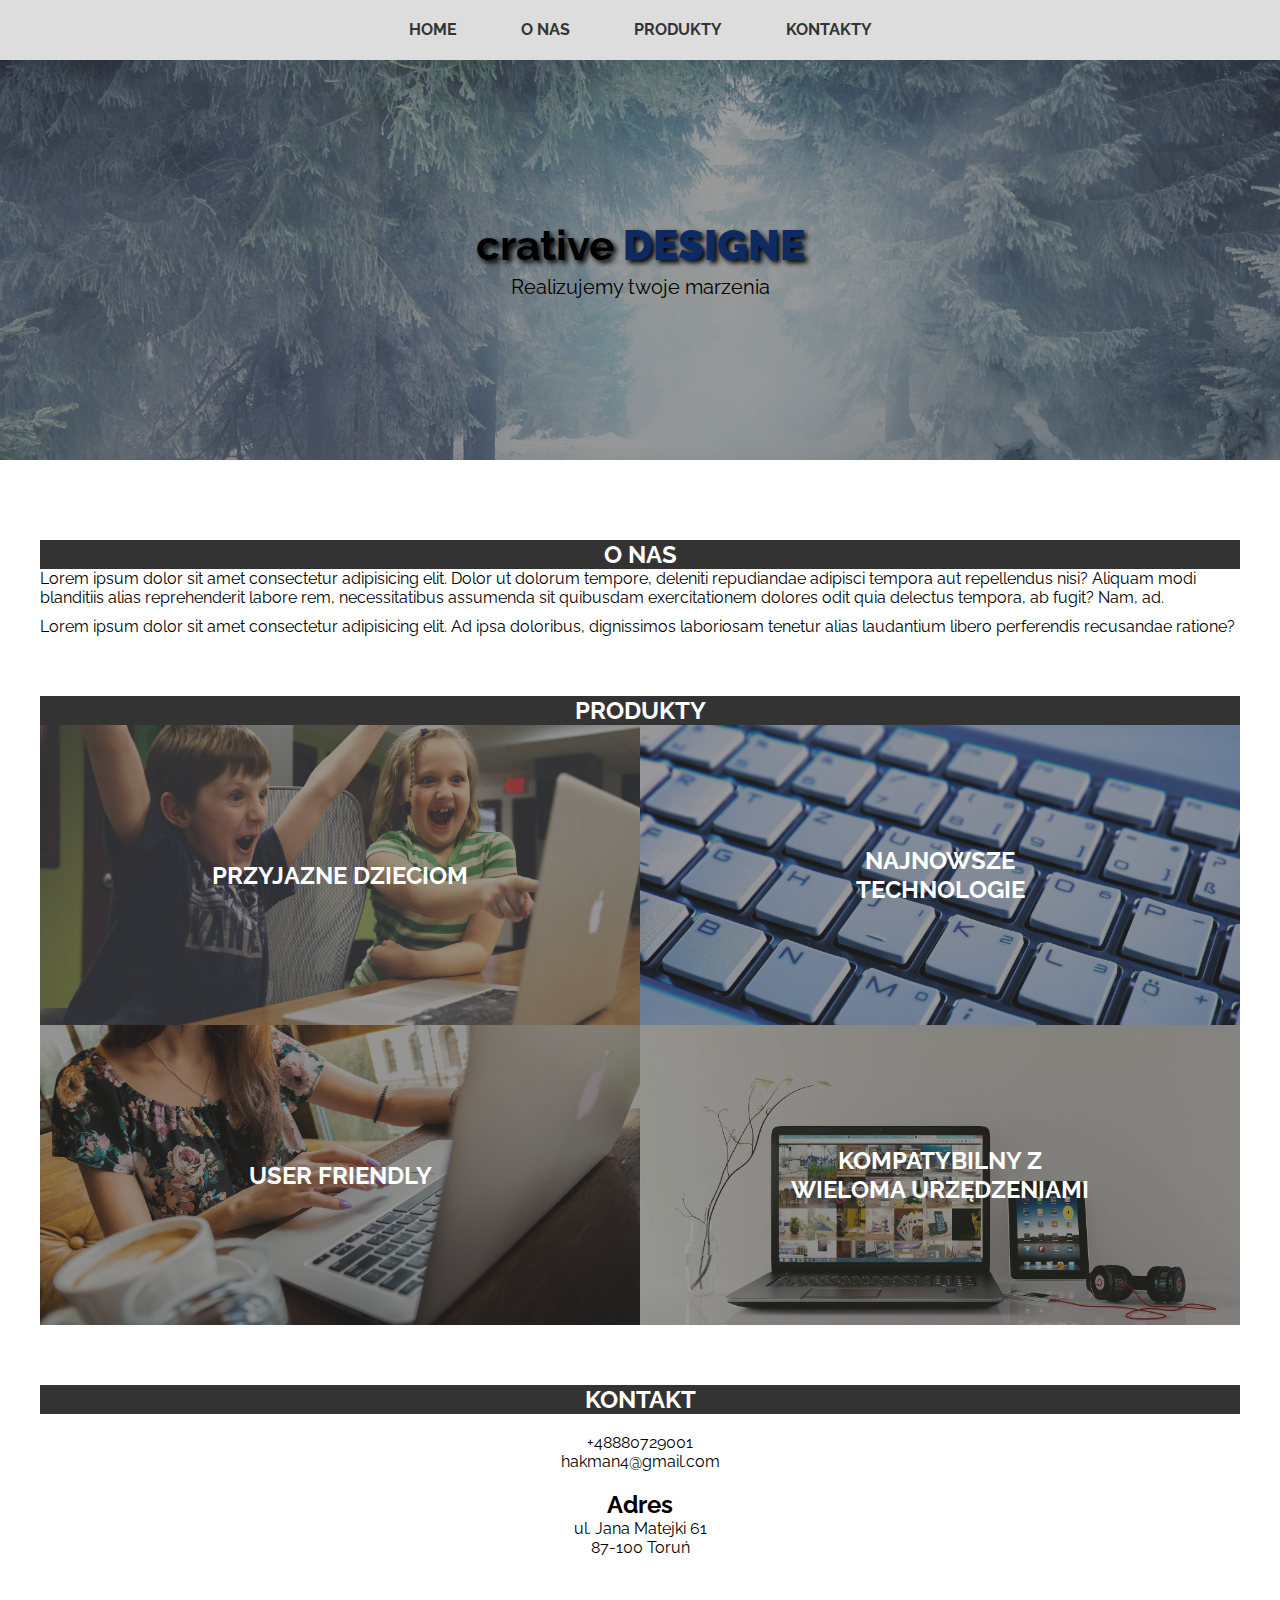
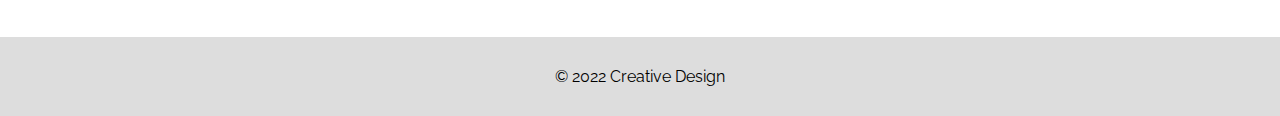
<file: RDW-Webside-main/index.html>
<!DOCTYPE html>
<html lang="pl">

<head>
    <meta charset="UTF-8">
    <meta http-equiv="X-UA-Compatible" content="IE=edge">
    <meta name="viewport" content="width=device-width, initial-scale=1.0">
    <link rel="stylesheet" href="./css/style.css">

    <link rel="preconnect" href="https://fonts.googleapis.com">
    <link rel="preconnect" href="https://fonts.gstatic.com" crossorigin>
    <link href="https://fonts.googleapis.com/css2?family=Raleway&display=swap" rel="stylesheet">
    <link rel="stylesheet" href="https://cdnjs.cloudflare.com/ajax/libs/font-awesome/6.1.2/css/all.min.css"
        integrity="sha512-1sCRPdkRXhBV2PBLUdRb4tMg1w2YPf37qatUFeS7zlBy7jJI8Lf4VHwWfZZfpXtYSLy85pkm9GaYVYMfw5BC1A=="
        crossorigin="anonymous" referrerpolicy="no-referrer" />
    <title>crative designe</title>
</head>

<body>
    <nav>
        <div class="warapper">
            <button class="burger-icon"><i class="fa-solid fa-bars"></i></button>
            <div class="nav-items">
                <ul class="nav-list">
                    <li>
                        <a href="#">Home</a>
                    </li>
                    <li>
                        <a href="#about-us">O nas</a>
                    </li>
                    <li>
                        <a href="#products">Produkty</a>
                    </li>
                    <li>
                        <a href="#contacts">Kontakty</a>
                    </li>
                </ul>
            </div>
        </div>
    </nav>
    <header class="header">
        <div class="header-bg"></div>
        <div class="header-text">
            <h1>crative<span> designe</span></h1>
            <p>Realizujemy twoje marzenia</p>
        </div>
    </header>
    <main>
        <section class="about-us wrapper" id="about-us">
            <h2 class="section-title">O nas</h2>
            <p class="about-us-info">Lorem ipsum dolor sit amet consectetur adipisicing elit. Dolor ut dolorum tempore,
                deleniti repudiandae adipisci tempora aut repellendus nisi? Aliquam modi blanditiis alias reprehenderit
                labore rem, necessitatibus assumenda sit quibusdam exercitationem dolores odit quia delectus tempora, ab
                fugit? Nam, ad.
            </p>
            <p class="about-us-info">Lorem ipsum dolor sit amet consectetur adipisicing elit. Ad ipsa doloribus,
                dignissimos laboriosam tenetur alias laudantium libero perferendis recusandae ratione?</p>
        </section>
        <section class="products wrapper" id="products">
            <h2 class="section-title">Produkty</h2>
            <div class="products-box">
                <div class="product first-product">
                    <div class="header-bg"></div>
                    <div class="header-text">
                        <h3>Przyjazne dzieciom</h3>
                    </div>
                </div>
                <div class="product second-product">
                    <div class="header-bg"></div>
                    <div class="header-text">
                        <h3>Najnowsze technologie</h3>
                    </div>
                </div>
                <div class="product third-product">
                    <div class="header-bg"></div>
                    <div class="header-text">
                        <h3>User friendly</h3>
                    </div>
                </div>
                <div class="product fourth-product">
                    <div class="header-bg"></div>
                    <div class="header-text">
                        <h3>Kompatybilny z wieloma urzędzeniami</h3>
                    </div>
                </div>
            </div>
        </section>
        <section class="contact wrapper" id="contacts">
            <h2 class="section-title">Kontakt</h2>
            <br>
            <p>+48880729001</p>
            <p>hakman4@gmail.com</p>
            <br>
            <h2>Adres</h2>
            <p>ul. Jana Matejki 61</p>
            <p>87-100 Toruń</p>
        </section>
    </main>
    <footer>
        <p>&copy; 2022 Creative Design</p>
    </footer>
</body>

</html>
</file>
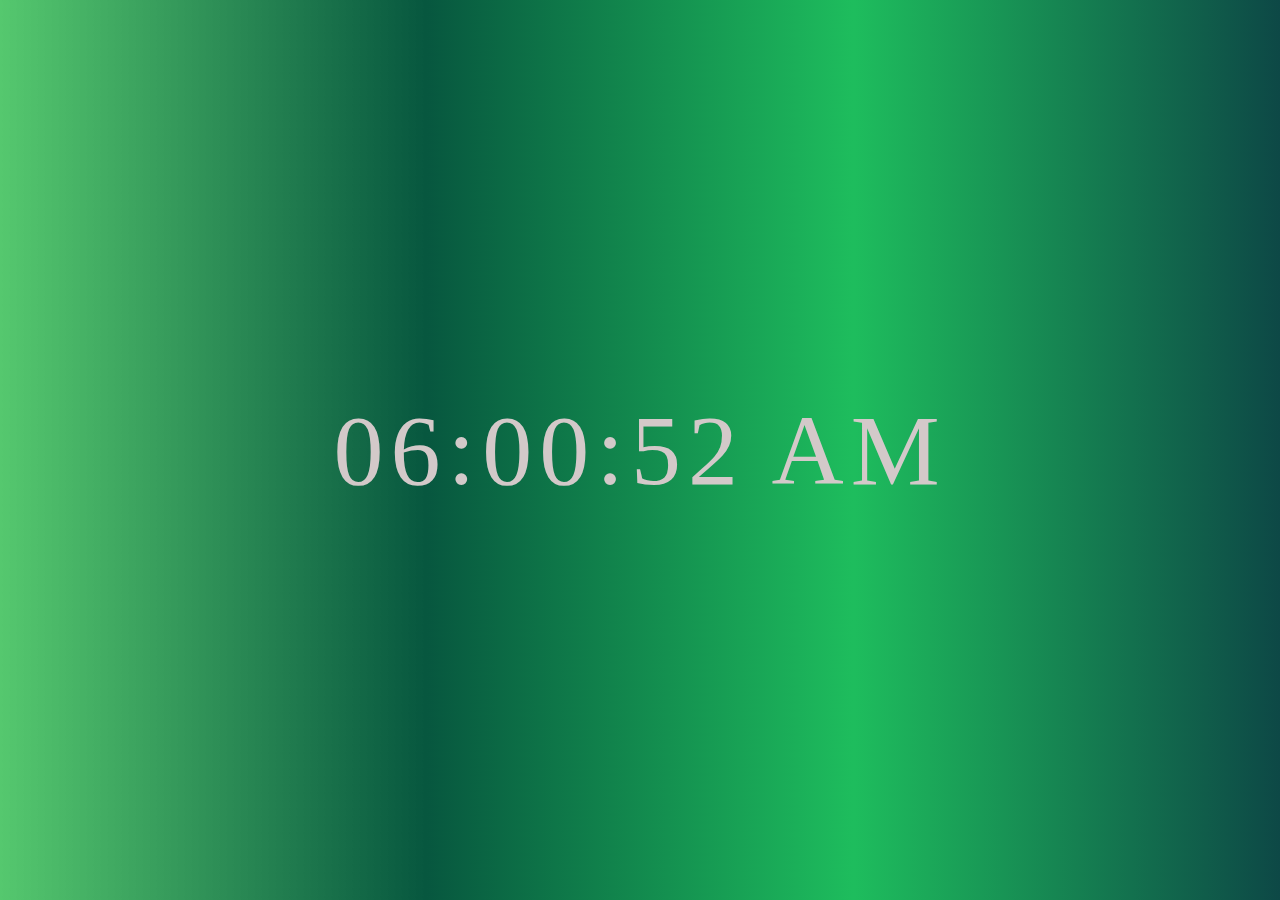
<file: Simple_Clock-in-JS-master/index.html>
<!doctype html>
<html lang="pl">
<head>
    <meta charset="UTF-8">
    <meta name="viewport"
          content="width=device-width, user-scalable=no, initial-scale=1.0, maximum-scale=1.0, minimum-scale=1.0">
    <meta http-equiv="X-UA-Compatible" content="ie=edge">
    <link rel="stylesheet" href="CSS/main.css">

    <title>Cool Clock in JS!</title>
</head>
<body onload = "showTime()">
 <div id="Clock" class="clock" ></div>
 <script src="js/app.js"></script>
</body>
</html>
</file>
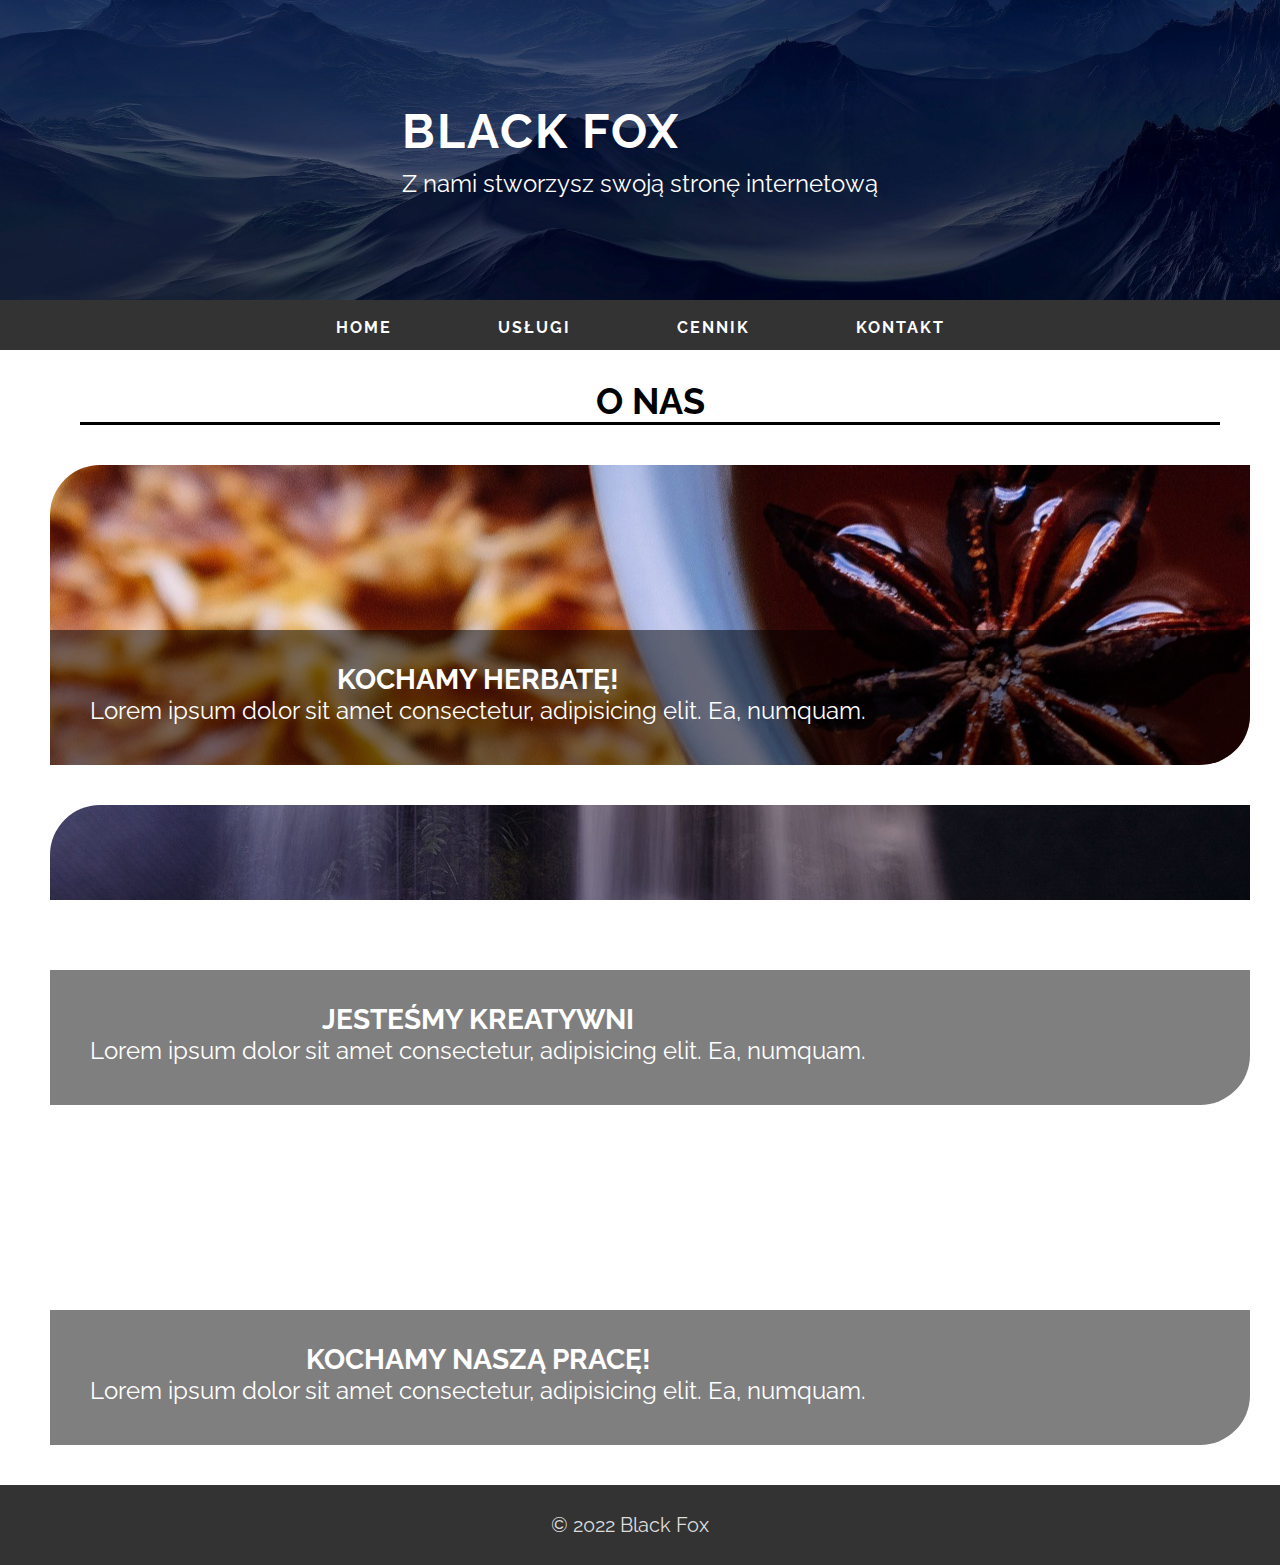
<file: Simple_Webside-main/index.html>
<!DOCTYPE html>
<html lang="pl">

<head>
    <meta charset="UTF-8">
    <meta http-equiv="X-UA-Compatible" content="IE=edge">
    <meta name="viewport" content="width=device-width, initial-scale=1.0">
    <link rel="stylesheet" href="./css/style.css">
    <link rel="preconnect" href="https://fonts.googleapis.com">
    <link rel="preconnect" href="https://fonts.gstatic.com" crossorigin>
    <link href="https://fonts.googleapis.com/css2?family=Raleway&display=swap" rel="stylesheet">
    <link rel="stylesheet" href="https://cdnjs.cloudflare.com/ajax/libs/font-awesome/6.1.2/css/all.min.css"
        integrity="sha512-1sCRPdkRXhBV2PBLUdRb4tMg1w2YPf37qatUFeS7zlBy7jJI8Lf4VHwWfZZfpXtYSLy85pkm9GaYVYMfw5BC1A=="
        crossorigin="anonymous" referrerpolicy="no-referrer" />
    <title>Black Fox</title>
</head>

<body>
    <header>
        <div class="header-img">
            <div class="header-text">
                <h1>Black Fox</h1>
                <p>Z nami stworzysz swoją stronę internetową</p>
            </div>
            <div class="header-bg"></div>
        </div>
    </header>
    <nav class="nav">
        <ul>
            <li>
                <a class="nav-item" href="index.html">Home</a>
            </li>
            <li>
                <a class="nav-item" href="services.html">Usługi</a>
            </li>
            <li>
                <a class="nav-item" href="cennik.html">Cennik</a>
            </li>
            <li>
                <a class="nav-item" href="contact.html">Kontakt</a>
            </li>
        </ul>
    </nav>
    <main>
        <h2>O nas</h2>
        <div class="about-us-box top">
            <div class="about-us-bg"></div>
            <div class="about-us-text">
                <h3>Kochamy herbatę!</h3>
                <p>Lorem ipsum dolor sit amet consectetur, adipisicing elit. Ea, numquam.</p>
            </div>
        </div>
        <div class="about-us-box middle">
            <div class="about-us-bg"></div>
            <div class="about-us-text">
                <h3>Jesteśmy kreatywni</h3>
                <p>Lorem ipsum dolor sit amet consectetur, adipisicing elit. Ea, numquam.</p>
            </div>
        </div>
        <div class="about-us-box bottom">
            <div class="about-us-bg"></div>
            <div class="about-us-text">
                <h3>Kochamy naszą pracę!</h3>
                <p>Lorem ipsum dolor sit amet consectetur, adipisicing elit. Ea, numquam.</p>
            </div>
        </div>
    </main>
    <footer>
        <p> &copy; 2022 Black Fox
            <span class="icon-box">
                <a href=""><i class="fa-brands fa-twitter"></i></a>
                <a href=""><i class="fa-brands fa-square-facebook"></i></a>
            </span>

        </p>
    </footer>
</body>

</html>
</file>
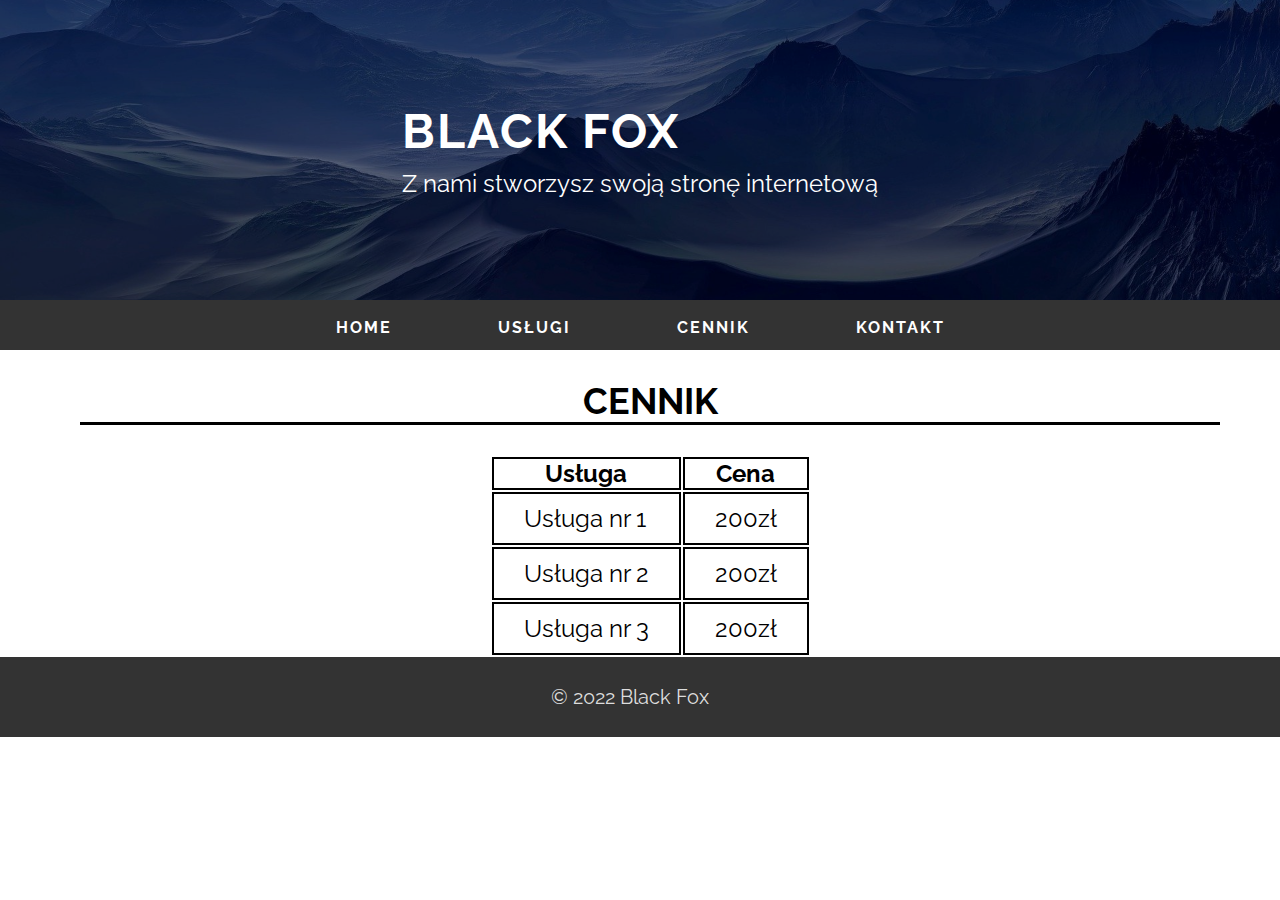
<file: Simple_Webside-main/cennik.html>
<!DOCTYPE html>
<html lang="pl">

<head>
    <meta charset="UTF-8">
    <meta http-equiv="X-UA-Compatible" content="IE=edge">
    <meta name="viewport" content="width=device-width, initial-scale=1.0">
    <link rel="stylesheet" href="./css/style.css">
    <link rel="preconnect" href="https://fonts.googleapis.com">
    <link rel="preconnect" href="https://fonts.gstatic.com" crossorigin>
    <link href="https://fonts.googleapis.com/css2?family=Raleway&display=swap" rel="stylesheet">
    <link rel="stylesheet" href="https://cdnjs.cloudflare.com/ajax/libs/font-awesome/6.1.2/css/all.min.css"
        integrity="sha512-1sCRPdkRXhBV2PBLUdRb4tMg1w2YPf37qatUFeS7zlBy7jJI8Lf4VHwWfZZfpXtYSLy85pkm9GaYVYMfw5BC1A=="
        crossorigin="anonymous" referrerpolicy="no-referrer" />
    <title>Black Fox</title>
</head>

<body>
    <header>
        <div class="header-img">
            <div class="header-text">
                <h1>Black Fox</h1>
                <p>Z nami stworzysz swoją stronę internetową</p>
            </div>
            <div class="header-bg"></div>
        </div>
    </header>
    <nav class="nav">
        <ul>
            <li>
                <a class="nav-item" href="index.html">Home</a>
            </li>
            <li>
                <a class="nav-item" href="services.html">Usługi</a>
            </li>
            <li>
                <a class="nav-item" href="cennik.html">Cennik</a>
            </li>
            <li>
                <a class="nav-item" href="contact.html">Kontakt</a>
            </li>
        </ul>
    </nav>
    <main>
        <h2>Cennik</h2>
        <table class="prices-table">
            <thead>
                <th>Usługa</th>
                <th>Cena</th>
            </thead>
            <tbody>
                <tr>
                    <td>Usługa nr 1</td>
                    <td>200zł</td>
                </tr>
                <tr>
                    <td>Usługa nr 2</td>
                    <td>200zł</td>
                </tr>
                <tr>
                    <td>Usługa nr 3</td>
                    <td>200zł</td>
                </tr>
            </tbody>
        </table>
    </main>
    <footer>
        <p> &copy; 2022 Black Fox
            <span class="icon-box">
                <a href=""><i class="fa-brands fa-twitter"></i></a>
                <a href=""><i class="fa-brands fa-square-facebook"></i></a>
            </span>

        </p>
    </footer>
</body>

</html>
</file>
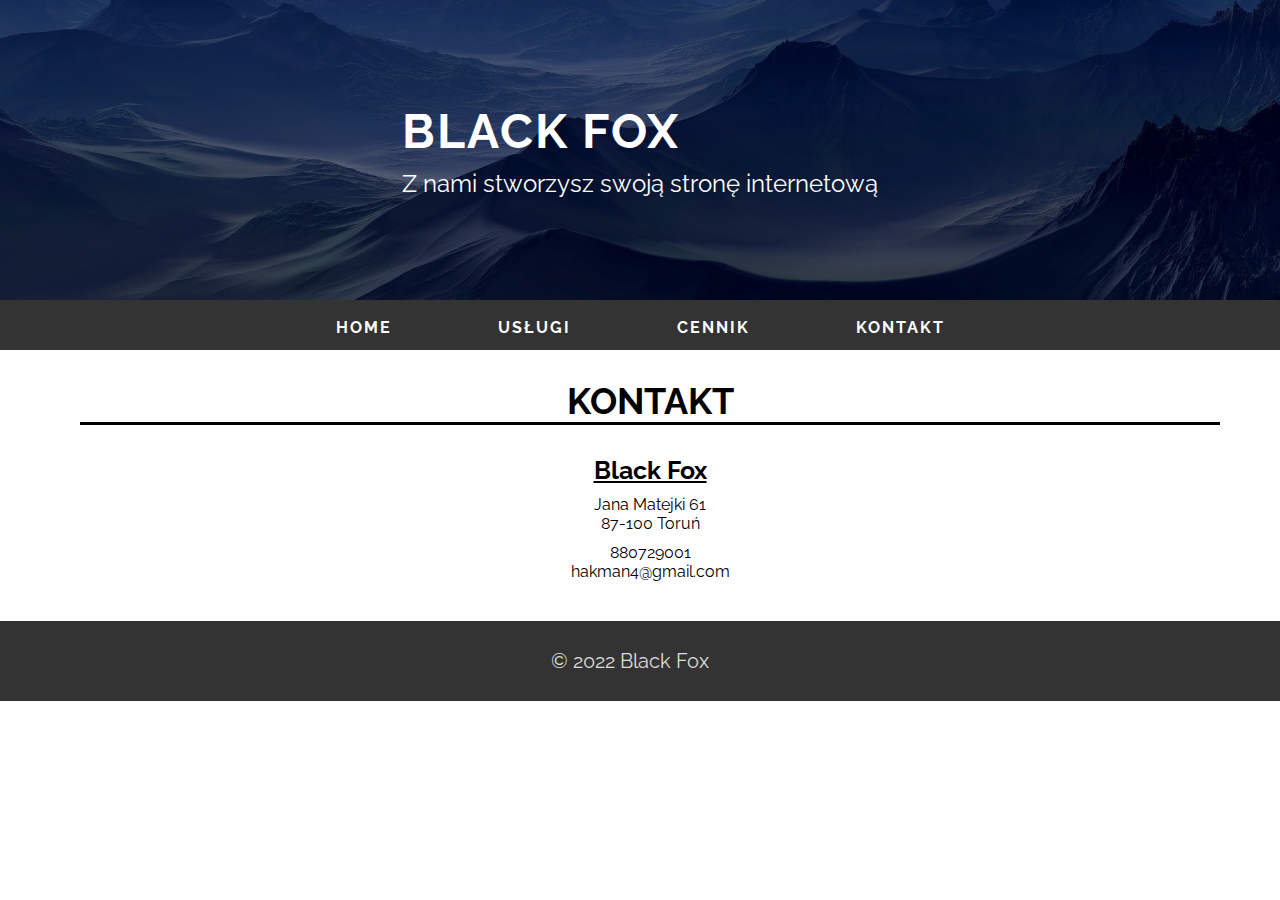
<file: Simple_Webside-main/contact.html>
<!DOCTYPE html>
<html lang="pl">

<head>
    <meta charset="UTF-8">
    <meta http-equiv="X-UA-Compatible" content="IE=edge">
    <meta name="viewport" content="width=device-width, initial-scale=1.0">
    <link rel="stylesheet" href="./css/style.css">
    <link rel="preconnect" href="https://fonts.googleapis.com">
    <link rel="preconnect" href="https://fonts.gstatic.com" crossorigin>
    <link href="https://fonts.googleapis.com/css2?family=Raleway&display=swap" rel="stylesheet">
    <link rel="stylesheet" href="https://cdnjs.cloudflare.com/ajax/libs/font-awesome/6.1.2/css/all.min.css"
        integrity="sha512-1sCRPdkRXhBV2PBLUdRb4tMg1w2YPf37qatUFeS7zlBy7jJI8Lf4VHwWfZZfpXtYSLy85pkm9GaYVYMfw5BC1A=="
        crossorigin="anonymous" referrerpolicy="no-referrer" />
    <title>Black Fox</title>
</head>

<body>
    <header>
        <div class="header-img">
            <div class="header-text">
                <h1>Black Fox</h1>
                <p>Z nami stworzysz swoją stronę internetową</p>
            </div>
            <div class="header-bg"></div>
        </div>
    </header>
    <nav class="nav">
        <ul>
            <li>
                <a class="nav-item" href="index.html">Home</a>
            </li>
            <li>
                <a class="nav-item" href="services.html">Usługi</a>
            </li>
            <li>
                <a class="nav-item" href="cennik.html">Cennik</a>
            </li>
            <li>
                <a class="nav-item" href="contact.html">Kontakt</a>
            </li>
        </ul>
    </nav>
    <main>
        <h2>Kontakt</h2>
        <section class="contact">
            <span class="contact-info dane">
                <p class="contact-name">Black Fox</p>
                <p class="adress">Jana Matejki 61<br> 87-100 Toruń</p>
            </span>
            <p><i class="fa-solid fa-phone"></i></i> 880729001</p>
            <p><i class="fa-solid fa-envelope"></i> hakman4@gmail.com
        </section>
    </main>
    <footer>
        <p> &copy; 2022 Black Fox
            <span class="icon-box">
                <a href=""><i class="fa-brands fa-twitter"></i></a>
                <a href=""><i class="fa-brands fa-square-facebook"></i></a>
            </span>

        </p>
    </footer>
</body>

</html>
</file>
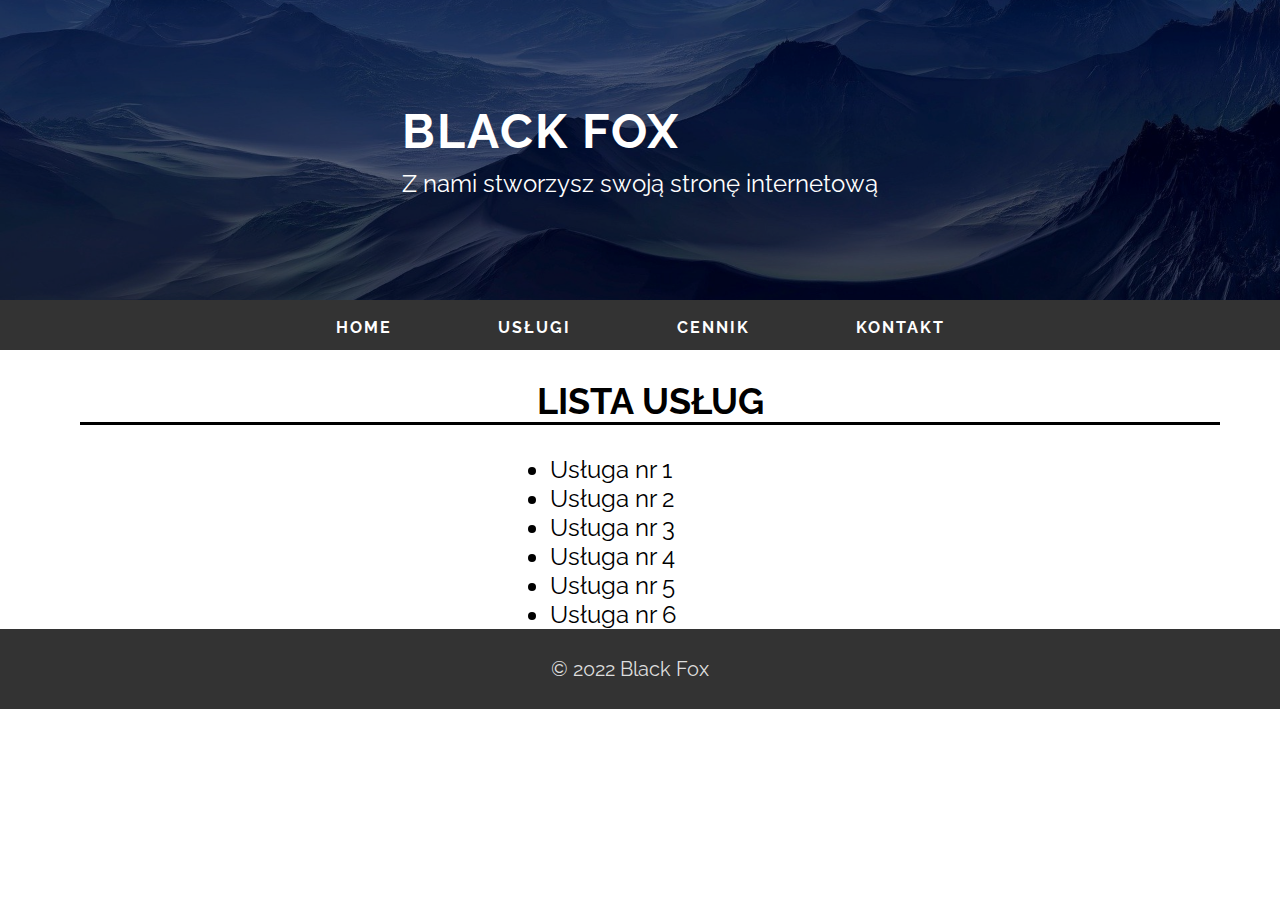
<file: Simple_Webside-main/services.html>
<!DOCTYPE html>
<html lang="pl">

<head>
    <meta charset="UTF-8">
    <meta http-equiv="X-UA-Compatible" content="IE=edge">
    <meta name="viewport" content="width=device-width, initial-scale=1.0">
    <link rel="stylesheet" href="./css/style.css">
    <link rel="preconnect" href="https://fonts.googleapis.com">
    <link rel="preconnect" href="https://fonts.gstatic.com" crossorigin>
    <link href="https://fonts.googleapis.com/css2?family=Raleway&display=swap" rel="stylesheet">
    <link rel="stylesheet" href="https://cdnjs.cloudflare.com/ajax/libs/font-awesome/6.1.2/css/all.min.css"
        integrity="sha512-1sCRPdkRXhBV2PBLUdRb4tMg1w2YPf37qatUFeS7zlBy7jJI8Lf4VHwWfZZfpXtYSLy85pkm9GaYVYMfw5BC1A=="
        crossorigin="anonymous" referrerpolicy="no-referrer" />
    <title>Black Fox</title>
</head>

<body>
    <header>
        <div class="header-img">
            <div class="header-text">
                <h1>Black Fox</h1>
                <p>Z nami stworzysz swoją stronę internetową</p>
            </div>
            <div class="header-bg"></div>
        </div>
    </header>
    <nav class="nav">
        <ul>
            <li>
                <a class="nav-item" href="index.html">Home</a>
            </li>
            <li>
                <a class="nav-item" href="services.html">Usługi</a>
            </li>
            <li>
                <a class="nav-item" href="cennik.html">Cennik</a>
            </li>
            <li>
                <a class="nav-item" href="contact.html">Kontakt</a>
            </li>
        </ul>
    </nav>
    <main>
        <h2>Lista usług</h2>
        <ul class="services-list">
            <li>Usługa nr 1</li>
            <li>Usługa nr 2</li>
            <li>Usługa nr 3</li>
            <li>Usługa nr 4</li>
            <li>Usługa nr 5</li>
            <li>Usługa nr 6</li>
        </ul>

    </main>
    <footer>
        <p> &copy; 2022 Black Fox
            <span class="icon-box">
                <a href=""><i class="fa-brands fa-twitter"></i></a>
                <a href=""><i class="fa-brands fa-square-facebook"></i></a>
            </span>

        </p>
    </footer>
</body>

</html>
</file>
<file: RDW-Webside-main/css/style.css>
* {
	box-sizing: border-box;
	margin: 0;
	padding: 0;
}
html {
	scroll-behavior: smooth;
}
body {
	font-family: 'Raleway', sans-serif;
	background-color: #fff;
	color: #000;
}
/* header */
.wrapper {
	margin: 0 auto;
	width: 100%;
	max-width: 1200px;
}
.header-bg {
	position: absolute;
	width: 100%;
	height: 100%;
	background-color: #333;
	opacity: 0.5;
}
.header-text {
	position: absolute;
	color: #000;
	top: 50%;
	left: 50%;
	transform: translate(-50%, -50%);
}
.header-text h1 {
	margin-bottom: 5px;
	text-shadow: 3px 3px 5px #000;
	text-align: center;
	display: inline-block;
}
.header-text span {
	text-transform: uppercase;
	color: rgb(14, 42, 99);
	font-weight: bolder;
}
.header-text p {
	text-align: center;
	font-size: 15px;
}
.section-title {
	margin-bottom: 20xp;
	text-transform: uppercase;
	text-align: center;
	color: #fff;
}
.section {
	scroll-margin-top: 80px;
}

/* nawigacja */

nav {
	position: sticky;
	top: 0;
	height: 60px;
	line-height: 60px;
	background-color: #ddd;
	text-align: center;
	z-index: 10;
}
nav ul li > a {
	text-decoration: none;
}

.nav-list li {
	list-style-type: none;
	display: inline-block;
}
.burger-icon {
	display: block;
	margin-left: auto;
	padding: 0 30px;
	font-size: 30px;
	background: none;
	border: none;
	cursor: pointer;
}
.nav-items {
	display: none;
}

.header {
	position: relative;
	background-image: url(../img/landscape-gf3519cd11_1920.jpg);
	height: 400px;
	background-position: center;
	background-size: cover;
}
/* main */
main {
	margin: 80px 0;
}

/* o nas */
.about-us-info {
	margin-bottom: 10px;
}
.about-us .section-title {
	background-color: #333;
}
/* produkty */
.products {
	margin: 60px auto;
	background-color: #333;
}
.product {
	position: relative;
	height: 300px;
	background-size: cover;
	background-position: center;
	text-align: center;
}
.first-product {
	background-image: url(../img/children-gbabb4f761_1920.jpg);
}
.second-product {
	background-image: url(../img/keyboard-g36af082b0_1920.jpg);
}
.third-product {
	background-image: url(../img/laptop.jpg);
}
.fourth-product {
	background-image: url(../img/laptop-gbf16afcb9_1920\(1\).jpg);
}
.products p,
h3 {
	color: #fff;
}
.products h3 {
	text-transform: uppercase;
	transition: transform 0.3s;
}
.products h3:hover {
	transform: scale(1.6);
}
.contact {
	text-align: center;
}
.contact h3 {
	margin: 20px 0 5px;
	text-transform: uppercase;
}
.contact .section-title {
	background-color: #333;
}
/* footer */
footer {
	padding: 30px 30px;
	text-align: center;
	background-color: #ddd;
}
@media (min-width: 768px) {
	.burger-icon {
		display: none;
	}
	.nav-items {
		display: block;
	}
	.nav-items a {
		padding: 0 30px;
		text-decoration: none;
		text-transform: uppercase;
		color: #333;
		transition: color 0.3s;
		font-weight: bold;
	}
	.nav-items a:hover {
		color: rgb(85, 120, 192);
	}
	.header {
		background-image: url(../img/landscape-gf3519cd11_1920.jpg);
		height: 400px;
	}
	.header-text h1 {
		font-size: 36px;
	}
	.header-text p {
		font-size: 18px;
	}
	.products h3 {
		font-size: 24px;
	}
}
@media (min-width: 992px) {
	.products-box {
		font-size: 0;
	}
	.product {
		display: inline-block;
		width: 50%;
	}
}

@media (min-width: 1200px) {
	.header-text h1 {
		font-size: 42px;
	}
	.header-text p {
		font-size: 20px;
	}
}
</file>
<file: Simple_Clock-in-JS-master/CSS/main.css>
body {
    background:linear-gradient(80deg, rgba(32, 183, 65, 0.76), #07573f, #1ebd5d, #0d4846);
}

.clock {
    position: absolute;
    top: 50%;
    left:50%;
    transform: translateX(-50%) translateY(-50%);
    color: #d3c9c9;
    font-size: 100px;
    font-family:Orbitron;
    letter-spacing: 7px;
}
</file>
<file: Simple_Webside-main/css/style.css>
* {
	box-sizing: border-box;
	margin: 0;
	padding: 0;
}
body {
	font-family: 'Raleway', sans-serif;
	background-color: #fff;
	font-size: 24px;
	color: #000;
}
/* nawigacja */
.nav {
	height: 50px;
	background-color: #333;
	text-align: center;
	line-height: 50px;
}
.nav-item {
	display: inline-block;
}
nav li {
	display: inline-block;
}
nav li a {
	color: #fff;
	padding: 0 50px;
	text-decoration: none;
	text-transform: uppercase;
	font-weight: bold;
	letter-spacing: 2px;
	font-size: 16px;
}
nav li a:hover {
	color: rgb(89, 87, 209);
}
/* header */
.header-img {
	position: relative;
	height: 300px;
	background-image: url('../img/planet.jpg');
	background-size: cover;
	background-position: 0 50%;
}
.header-text {
	position: absolute;
	top: 50%;
	left: 50%;
	transform: translate(-50%, -50%);
	color: #fff;
	z-index: 5;
}
.about-us-text h3 {
	text-transform: uppercase;
}
.header-bg {
	position: absolute;
	height: 100%;
	width: 100%;
	background-color: rgba(0, 3, 27, 0.4);
}
.header-text h1 {
	margin-bottom: 10px;
	font-weight: bolder;
	text-transform: uppercase;
	letter-spacing: 2px;
}
main {
	margin: 0 50px;
	width: 1200px;
}
main h2 {
	margin: 30px;
	text-transform: uppercase;
	text-align: center;
	border-bottom: 3px solid black;
}
.about-us-box {
	margin: 40px 0;
	position: relative;
	height: 300px;
	background-attachment: fixed;
	background-position: center;
	border-top-left-radius: 50px;
	border-bottom-right-radius: 50px;
	color: rgb(255, 255, 255);
	text-align: center;
}
.top {
	background-image: url(../img/tea.jpg);
}
.middle {
	background-image: url(../img/waterfalls-g30cb9bed7_1920.jpg);
}
.bottom {
	background-image: url(../img/office.jpg);
}
.about-us-text {
	position: absolute;
	bottom: 20px;
	padding: 20px 40px;
	color: #fff;
}
.about-us-bg {
	position: absolute;
	bottom: 0;
	height: 45%;
	width: 100%;
	background-color: #000;
	opacity: 0.5;
	border-bottom-right-radius: 50px;
}
/* usługi */
.services-list {
	margin: 0 auto;
	width: 200px;
}
/* Cennik */
.prices-table {
	margin: 0 auto;
}
.prices-table th {
	border: 2px solid black;
}
.prices-table td {
	padding: 10px 30px;
	border: 2px solid black;
}
/* Kontakt */
.contact {
	text-align: center;
	font-size: 16px;
	padding-bottom: 20px;
	margin-bottom: 20px;
}
.contact-name {
	font-weight: bolder;
	font-size: 25px;
	text-decoration: underline;
}
.adress {
	margin: 10px;
}
/* footer */
footer {
	color: black;
	height: 80px;
	line-height: 80px;
	background-color: #333;
	color: #ddd;
	text-align: center;
	font-size: 20px;
}
.icon-box a {
	color: #ddd;
	margin: 0 5px;
	font-size: 20px;
	transition: color 0.3s;
	text-decoration: none;
}
.icon-box a:hover {
	color: rgb(89, 87, 209);
}
</file>
